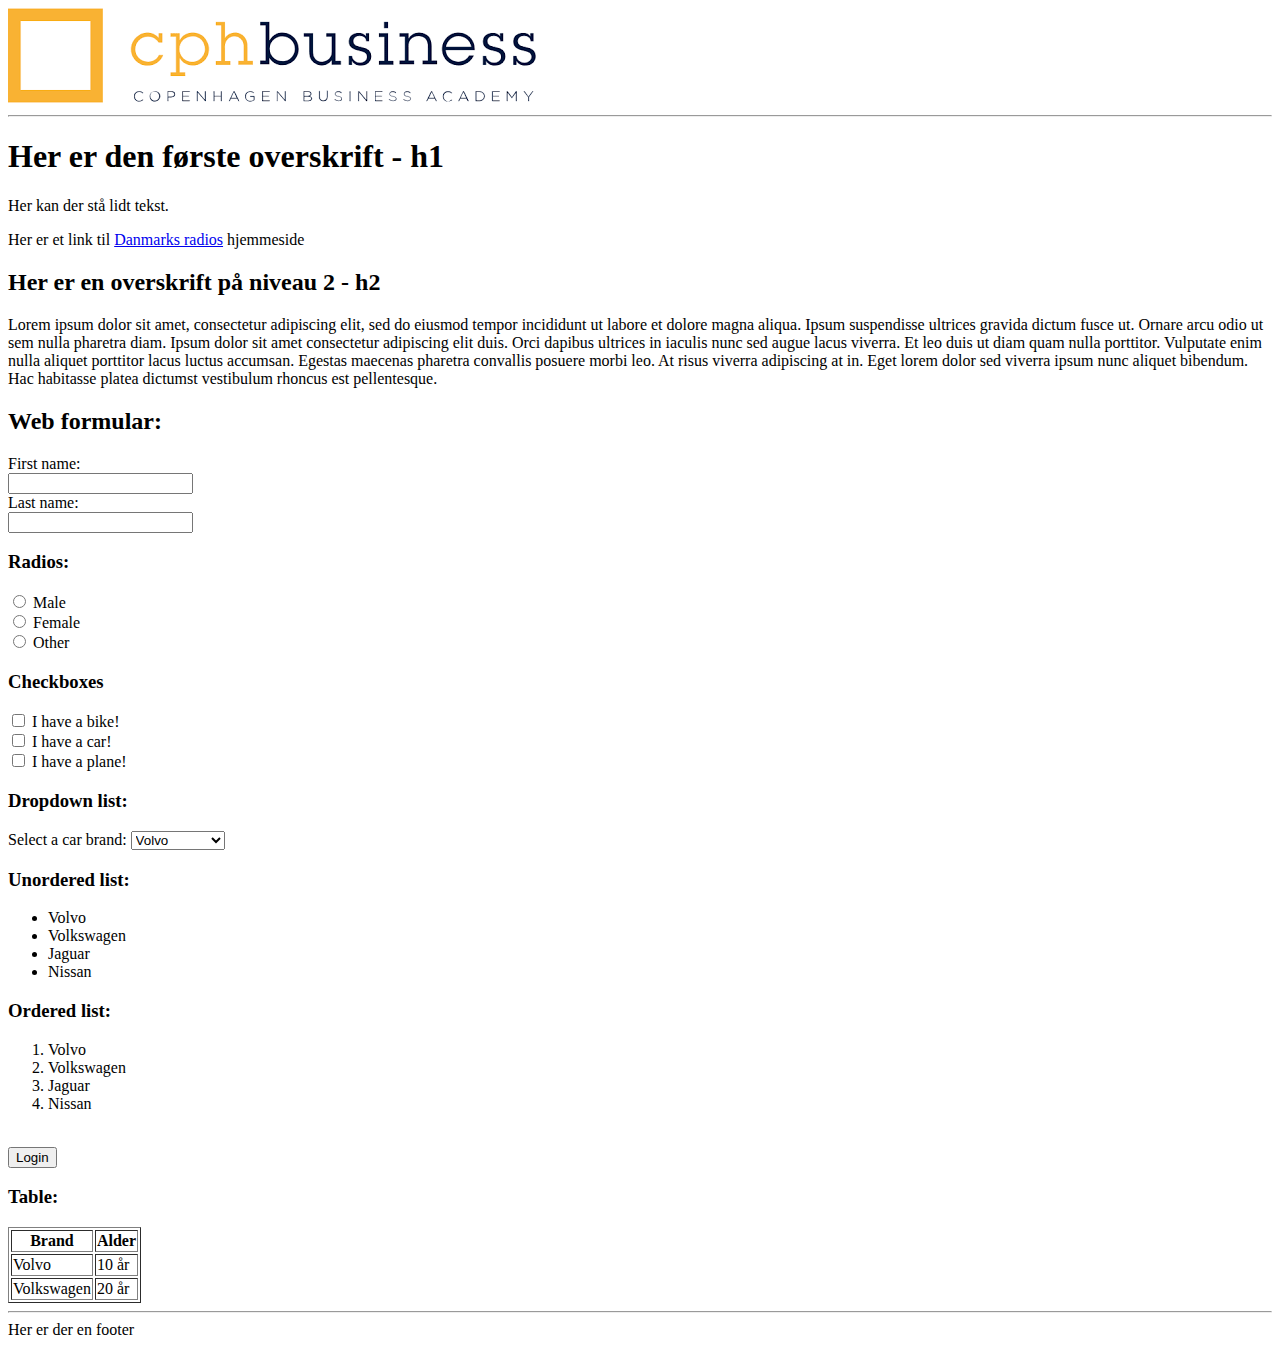
<file: html/index.html>
<!DOCTYPE html>
<html lang="en">
<head>
    <meta charset="UTF-8">
    <title>Forside</title>
</head>
<body>

<header>
    <img src="../images/logo.png">
</header>
<hr>

<h1>Her er den første overskrift - h1 </h1>

<p>Her kan der stå lidt tekst.</p>

<p>Her er et link til <a target="_blank" href="https://www.dr.dk">Danmarks radios</a> hjemmeside</p>

<h2>Her er en overskrift på niveau 2 - h2</h2>

<p>Lorem ipsum dolor sit amet, consectetur adipiscing elit, sed do eiusmod tempor incididunt ut labore et dolore magna
    aliqua. Ipsum suspendisse ultrices gravida dictum fusce ut. Ornare arcu odio ut sem nulla pharetra diam. Ipsum dolor
    sit amet consectetur adipiscing elit duis. Orci dapibus ultrices in iaculis nunc sed augue lacus viverra. Et leo
    duis ut diam quam nulla porttitor. Vulputate enim nulla aliquet porttitor lacus luctus accumsan. Egestas maecenas
    pharetra convallis posuere morbi leo. At risus viverra adipiscing at in. Eget lorem dolor sed viverra ipsum nunc
    aliquet bibendum. Hac habitasse platea dictumst vestibulum rhoncus est pellentesque. </p>

<h2>Web formular:</h2>

<form action="modtager.html">
    <label for="fname">First name:</label><br>
    <input type="text" id="fname" name="fname" value=""><br>
    <label for="lname">Last name:</label><br>
    <input type="text" id="lname" name="lname" value="">

    <h3>Radios:</h3>
    <input type="radio" name="gender" value="Male"> Male <br>
    <input type="radio" name="gender" value="Female"> Female <br>
    <input type="radio" name="gender" value="Other"> Other <br>

    <h3>Checkboxes</h3>
    <input type="checkbox" id="vehicle1" name="vehicle1" value="Bike">
    <label for="vehicle1">I have a bike!</label><br>
    <input type="checkbox" id="vehicle2" name="vehicle1" value="Car">
    <label for="vehicle2">I have a car!</label><br>
    <input type="checkbox" id="vehicle3" name="vehicle1" value="Plane">
    <label for="vehicle3">I have a plane!</label><br>

    <h3>Dropdown list:</h3>
    Select a car brand:
    <select name="cars">
        <option value="Volvo">Volvo</option>
        <option value="Volkswagen">Volkswagen</option>
        <option value="Jaguar">Jaguar</option>
        <option value="Nissan">Nissan</option>
    </select>

    <h3>Unordered list:</h3>
    <ul>
        <li>Volvo</li>
        <li>Volkswagen</li>
        <li>Jaguar</li>
        <li>Nissan</li>
    </ul>

    <h3>Ordered list:</h3>
    <ol>
        <li>Volvo</li>
        <li>Volkswagen</li>
        <li>Jaguar</li>
        <li>Nissan</li>
    </ol>

    <br>
    <button type="submit">Login</button>

</form>

<h3>Table:</h3>
<table border="1">
    <thead>
    <tr>
        <th>Brand</th>
        <th>Alder</th>
    </tr>
    </thead>
    <tbody>
    <tr>
        <td>Volvo</td>
        <td>10 år</td>
    </tr>
    <tr>
        <td>Volkswagen</td>
        <td>20 år</td>
    </tr>
    </tbody>
</table>


<hr>
<footer>Her er der en footer</footer>
</body>
</html>
</file>
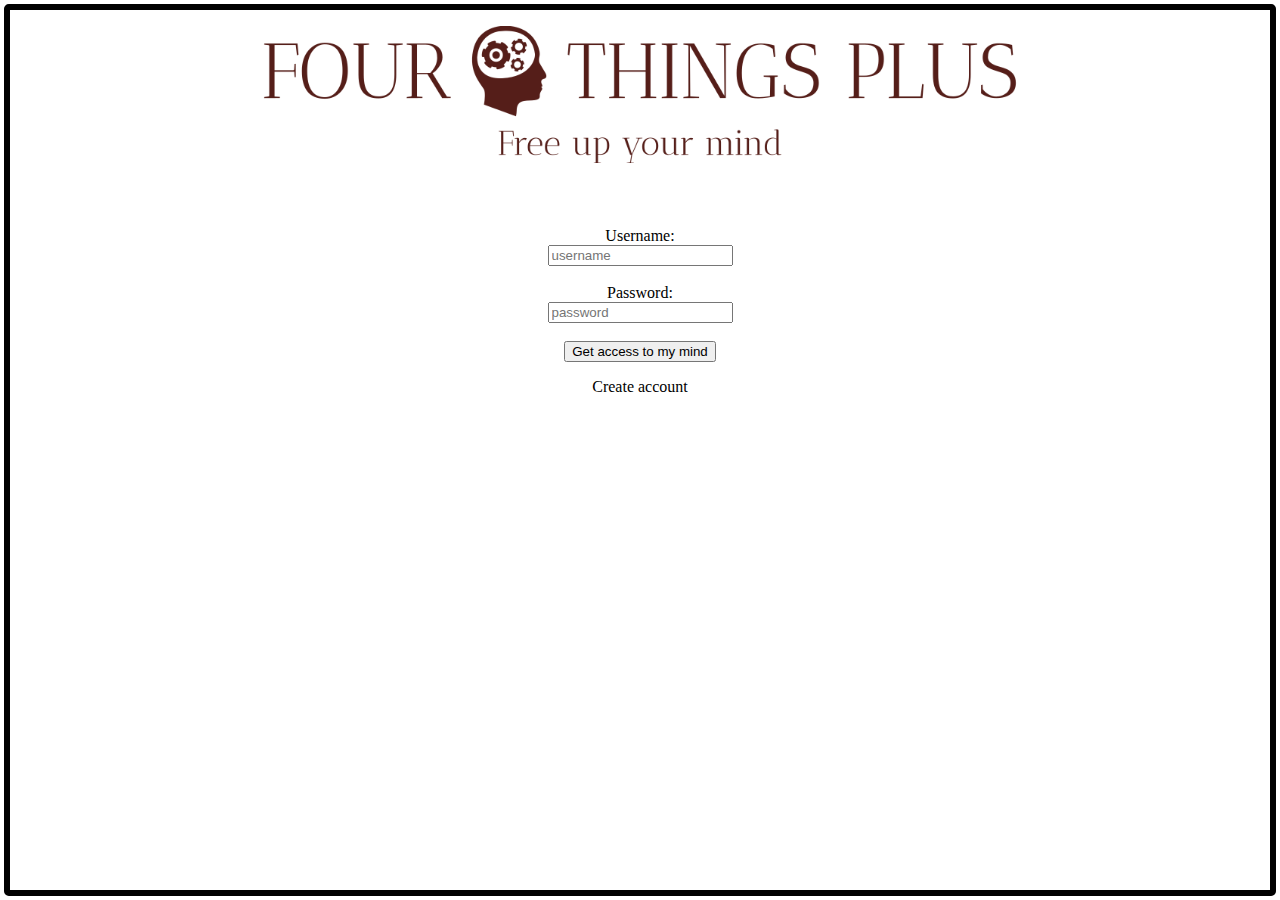
<file: html/fourthingsplusindex.html>
<!DOCTYPE html>
<html lang="en">
<head>
    <meta charset="UTF-8">
    <meta name="viewport" content="width=device-width, intial-scale=1.0">
    <title>4Things+</title>
    <link rel="stylesheet" href="../css/4things+.css">
</head>
<body>

<div class="Wrapper">
  <header>
    <img id="logo" src="../images/fourthingsplus.png"/>
  </header>

  <div class="LoginForm">
  <form method="post">
    <label>Username:</label><br>
    <input type="text" name="username" placeholder="username"><br><br>
    <label>Password:</label><br>
    <input type="password" name="password" placeholder="password"><br><br>
    <button type="submit">Get access to my mind</button><br>

  </form>
      <p id="createAccount">Create account</p>
  </div>
</div>
</body>
</html>
</file>
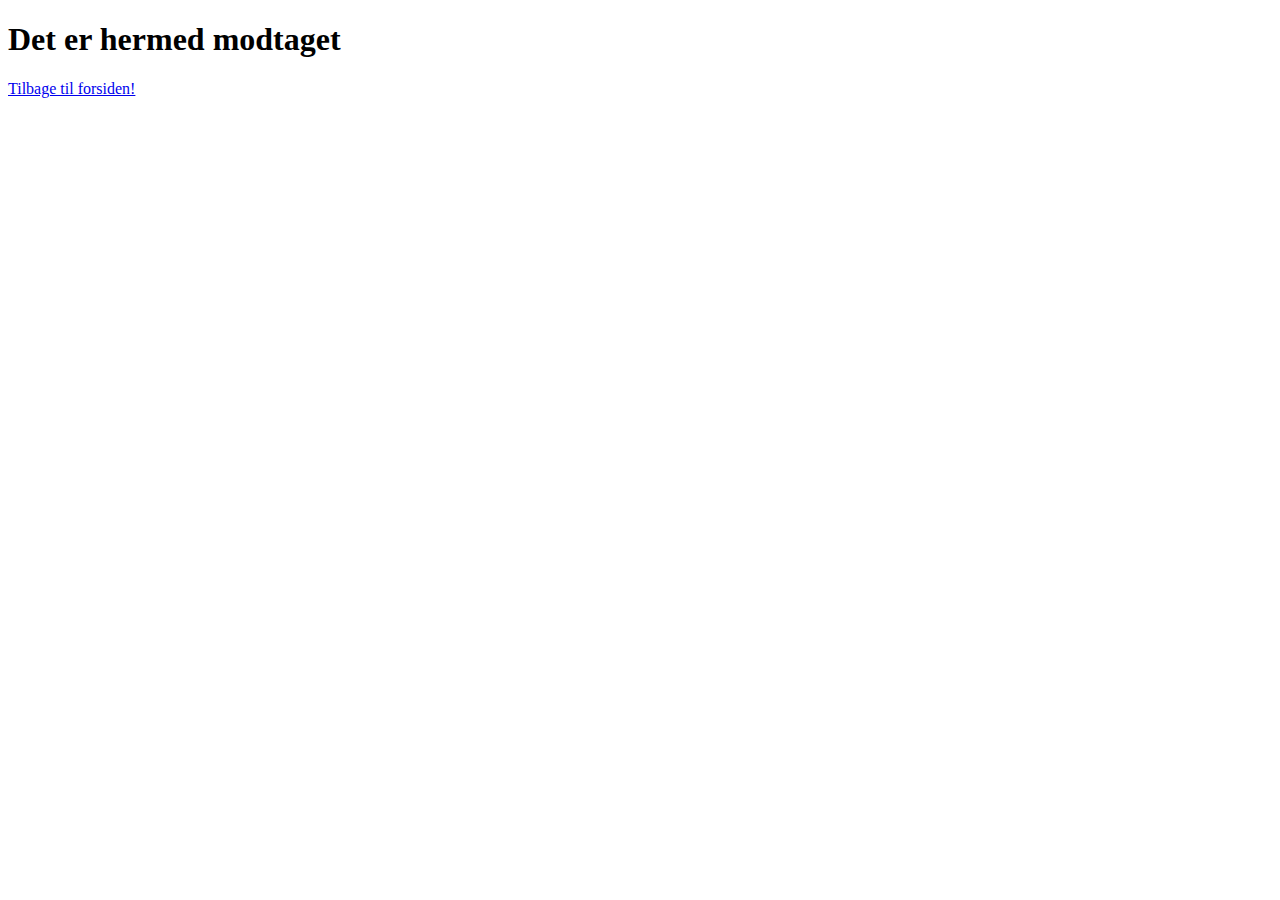
<file: html/modtager.html>
<!DOCTYPE html>
<html lang="en">
<head>
  <meta charset="UTF-8">
  <title>Modtagerside</title>
</head>
<body>
<h1>Det er hermed modtaget</h1>
<p><a href="index.html">Tilbage til forsiden!</a></p>
</body>
</html>
</file>
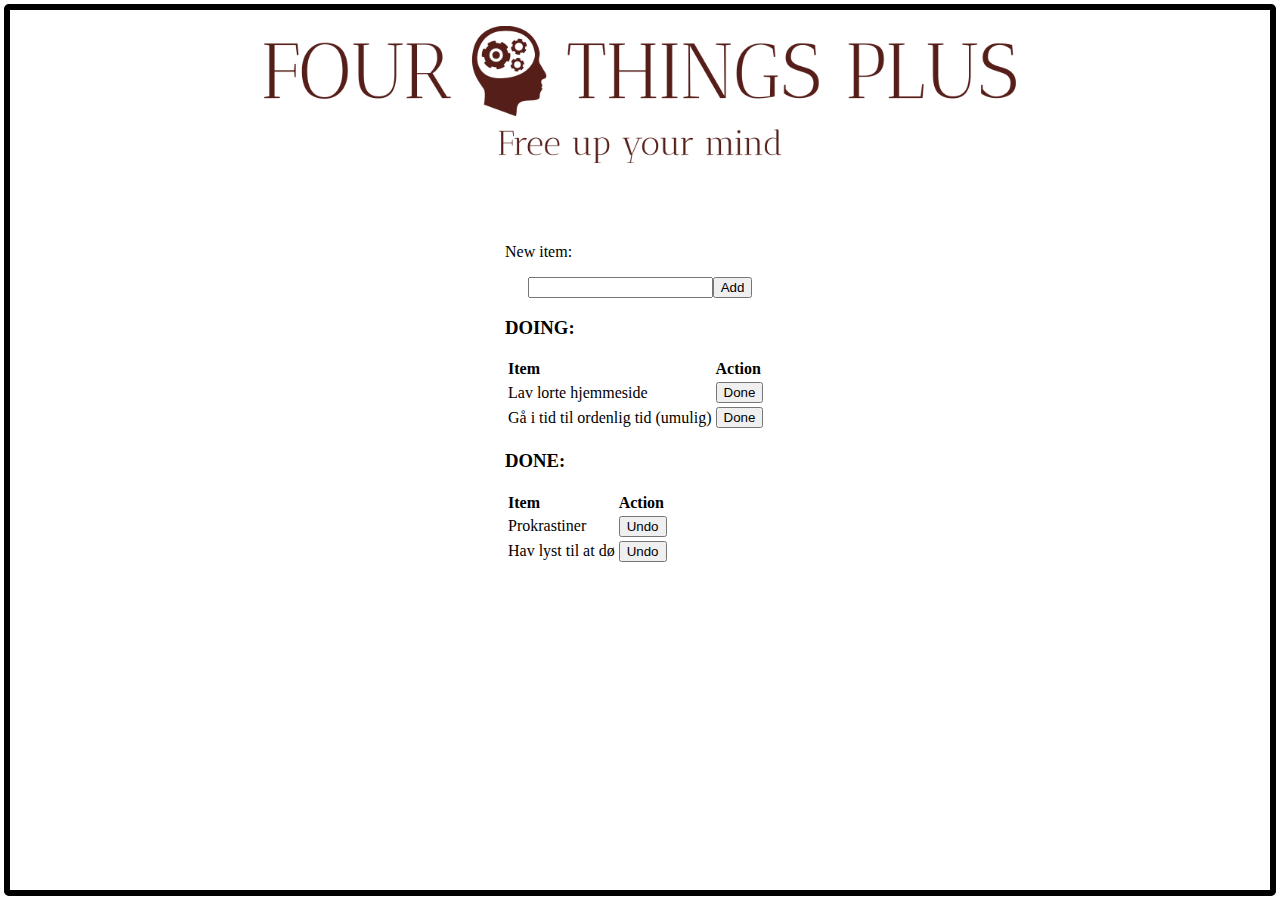
<file: html/tasks.html>
<!DOCTYPE html>
<html lang="en">
<head>
    <meta charset="UTF-8">
    <meta name="viewport" content="width=device-width, intial-scale=1.0">
    <title>4Things+ | My profile</title>
    <link rel="stylesheet" href="../css/4things+.css">
</head>
<body>

<div class="Wrapper">
  <header>
      <a href="fourthingsplusindex.html">
          <img id="logo" src="../images/fourthingsplus.png"/>
      </a>
  </header>

  <div class="TasksPanel">
  <form method="post">
      <p>New item:</p>
      <input type="text" name="task"><button type="submit">Add</button>
      <h3>DOING: </h3>
        <table>
            <tr>
                <th>Item</th>
                <th>Action</th>
            </tr>
            <tr>
                <td><label>Lav lorte hjemmeside</label></td>
                <td><button type="submit">Done</button></td>
            </tr>
            <tr>
                <td><label>Gå i tid til ordenlig tid (umulig)</label></td>
                <td><button type="button">Done</button> </td>
            </tr>
        </table>
      <h3>DONE: </h3>
      <table>
          <tr>
              <th>Item</th>
              <th>Action</th>
          </tr>
          <tr>
              <td><label>Prokrastiner</label></td>
              <td><button type="submit">Undo</button></td>
          </tr>
          <tr>
              <td><label>Hav lyst til at dø</label></td>
              <td><button type="button">Undo</button> </td>
          </tr>
      </table>


  </form>
  </div>
</div>
</body>
</html>
</file>
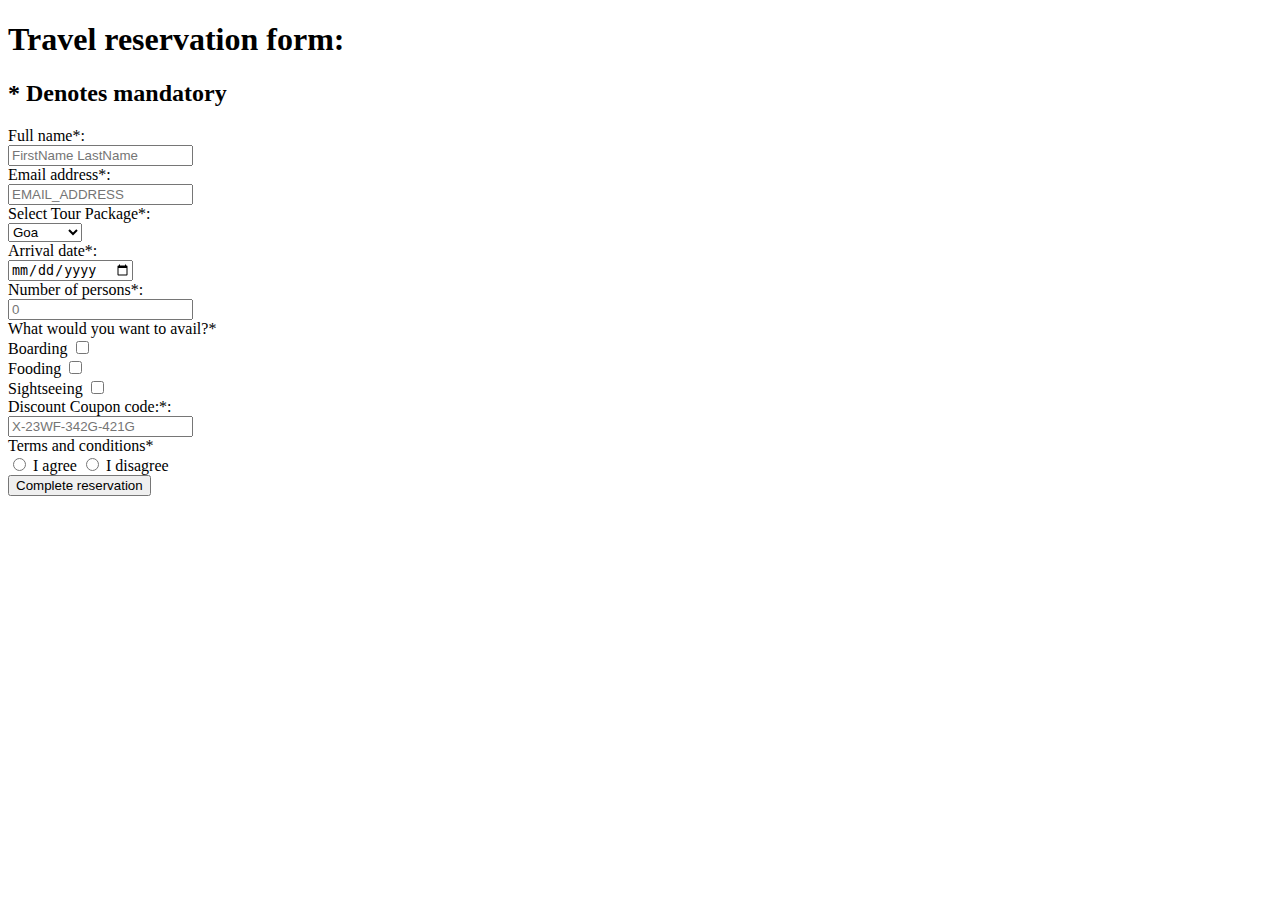
<file: html/travelReservationForms.html>
<!DOCTYPE html>
<html lang="en">
<head>
  <meta charset="UTF-8">
  <title>Travel Reservation Form</title>
</head>
<body>

<h1>Travel reservation form:</h1>
<h2>* Denotes mandatory</h2>
<form>
  <label for="name">Full name*:</label><br>
  <input type="text" id="name" name="name" placeholder="FirstName LastName"><br>
  <label for="email">Email address*:</label><br>
  <input type="text" id="email" name="email" placeholder="EMAIL_ADDRESS"><br>
  Select Tour Package*:<br>
  <select name="packages">
    <option value="Goa">Goa</option>
    <option value="Idk">Idk</option>
    <option value="What">What</option>
    <option value="A">A</option>
    <option value="Tour">Tour</option>
    <option value="Package">Package</option>
    <option value="Is">Is</option>
  </select>
  <br>
  <label for="arrivalDate">Arrival date*:</label><br>
  <input type="date" id="arrivalDate" name="arrivalDate"><br>
  <label for="nrOfPersons">Number of persons*:</label><br>
  <input type="number" id="nrOfPersons" name="nrOfPersons" placeholder="0"><br>
  What would you want to avail?*<br>
  <label for="option1">Boarding</label>
  <input type="checkbox" id="option1" name="option1" value="Boarding"><br>
  <label for="option2">Fooding</label>
  <input type="checkbox" id="option2" name="option2" value="Fooding"><br>
  <label for="option3">Sightseeing</label>
  <input type="checkbox" id="option3" name="option3" value="Sightseeing"><br>

  <label for="discountCode">Discount Coupon code:*:</label><br>
  <input type="text" id="discountCode" name="discounntCode" placeholder="X-23WF-342G-421G"><br>
  Terms and conditions*<br>
  <input type="radio" name="terms" value="Agree"> I agree
  <input type="radio" name="terms" value="Disagree"> I disagree
  <br>
  <button type="submit">Complete reservation</button>

</form>


</body>
</html>
</file>
<file: css/4things+.css>
body{
    margin: 0;
    padding: 0;
    height: 100vh;
    box-sizing: border-box;
    display: flex;
    justify-content: center;
    align-items: center;
    overflow-x:hidden;
    overflow-y: hidden;

}

.LoginForm{
    justify-content: center;
    text-align: center;
    padding: 4rem;
    min-font-size: 0.5vw;
    max-font-size: 1vw;


}

.TasksPanel{
    justify-content: center;
    text-align: center;
    padding: 4rem;
    min-font-size: 0.5vw;
    max-font-size: 1vw;
    margin-left:auto;
    margin-right:auto;
    width:30vh;


}

#logo{
    max-width:60%;
    display:flex;
    margin-left:auto;
    margin-right:auto;
    padding-top:1rem;

}

input[type="text"]{
    min-font-size: 0.5vw;
    max-font-size: 1vw;
}



.Wrapper{
    border: 0.4rem solid black; /* Change the border width and color as per your preference */
    width: calc(100% - 20px); /* Adjust this value according to your border and margin size */
    height: calc(100% - 20px);/* Adjust this value according to your border and margin size */
    border-radius: 0.3rem;
}

tr{
    padding-right: 1em;
    text-align: left;
}

h3{
    text-align: left;
}

th{
    text-align: left;
}

p{
    text-align: left;
}

#createAccount{
    text-align: center;
}

@media screen and (max-width:700px){
    .TasksPanel{
        justify-content: center;
        text-align: left;
        padding: 4rem;
        min-font-size: 0.5vw;
        max-font-size: 1vw;
        width:100%

    }
}
</file>
